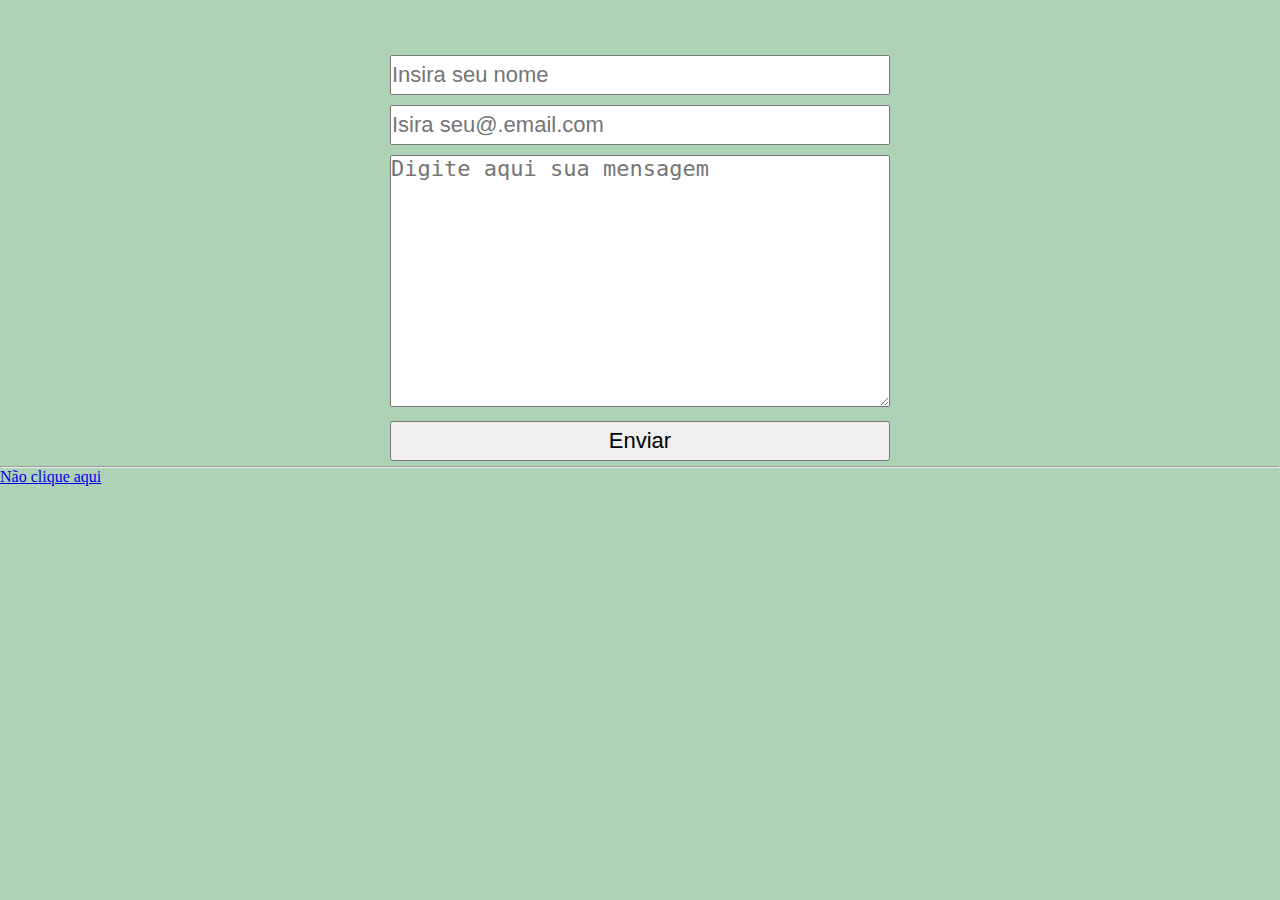
<file: jquery-2A23/2_recuperando_dados/index.html>
<!DOCTYPE html>
<html lang="en">

<head>
    <meta charset="UTF-8">
    <meta name="viewport" content="width=device-width, initial-scale=1.0">
    <title>Introdução jQuery</title>
    <!--Chamando biblioteca jQuery-->
    <script type="text/javascript" src="jquery.js"></script>
    <link rel="stylesheet" href="style.css">
    <!--Funcionalidade da página-->
    <script type="text/javascript">
        /*function pegarvalor() {
            var valorform = $('.nome').val();
            alert(valorform);
        }*/

        function pegarvalor() {
            //valor que está dentro da classe   
            var valorform = document.querySelector('.nome').value;
            var valorformMail = document.querySelector('.email').value;
            var valorformMensagem = document.querySelector('.mensagem').value;

            alert(
                'Olá, ' + valorform +
                ' Seu e-mail: ' + valorformMail +
                ' Mensagem do usuário: ' + valorformMensagem
            );

            alert(
                'insert into nometabela(nome, email, mensagem)values('
            + valorform + ',' + valorformMail + ',' + valorformMensagem + ')'
            );

        }
        $(document).ready(function (){
            $("a").click(function (){
                alert('Você perdeu!');
            })
        })
    </script>
</head>

<body>
    <form action="">
        <input type="text" name="nome" placeholder="Insira seu nome" required class="nome">
        <input type="text" name="email" placeholder="Isira seu@.email.com" required class="email">
        <textarea name="mensagem" required placeholder="Digite aqui sua mensagem" cols="30" rows="10"
            class="mensagem"></textarea>
        <button onclick="pegarvalor()">Enviar</button>
    </form>
    <hr>
    <a href="#">Não clique aqui</a>
</body>

</html>
</file>
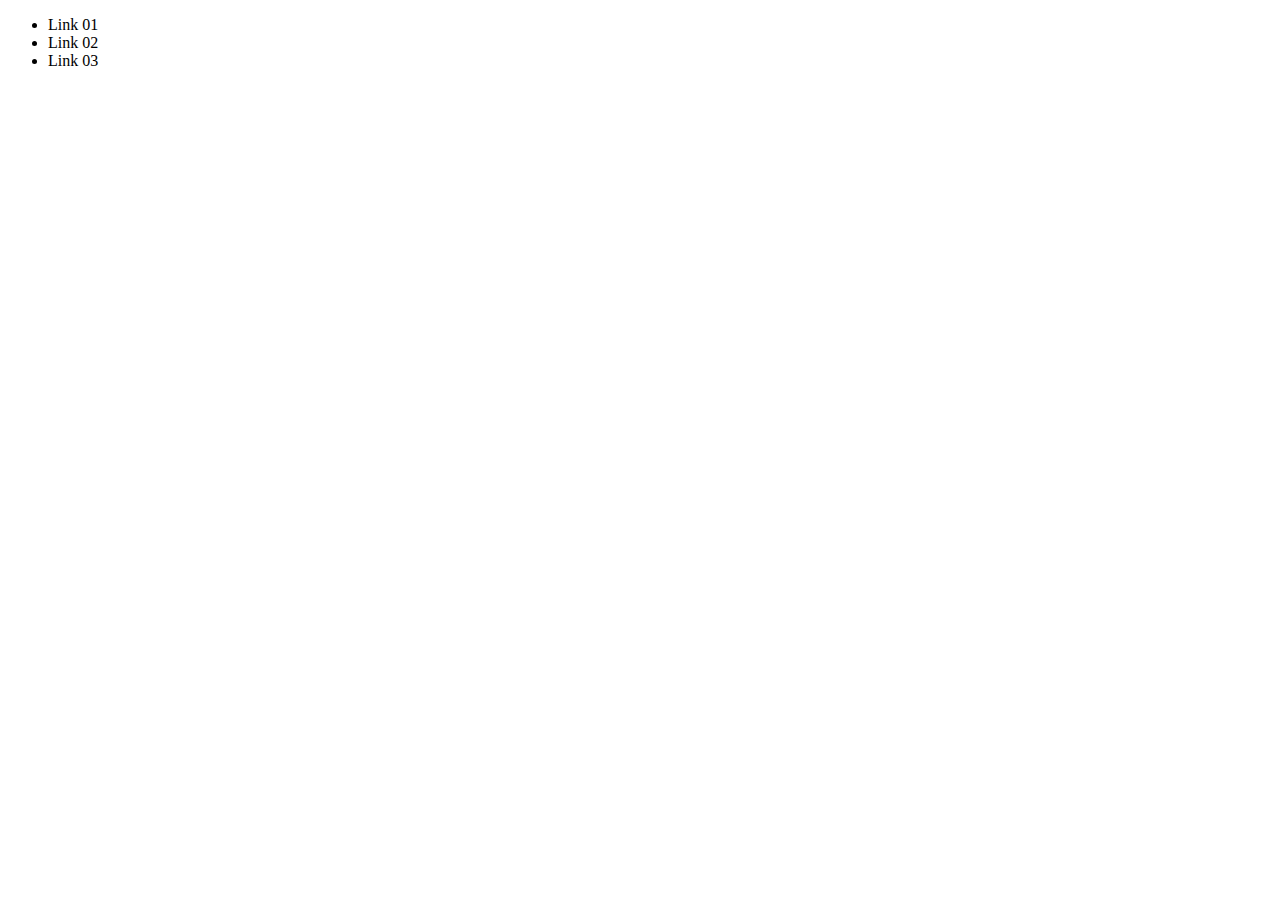
<file: jquery-2A23/3_seletores/index.html>
<!DOCTYPE html>
<html lang="en">

<head>
    <meta charset="UTF-8">
    <meta name="viewport" content="width=device-width, initial-scale=1.0">
    <title>Introdução jQuery</title>
    <!--Chamando biblioteca jQuery-->
    <script type="text/javascript" src="jquery.js"></script>
    <!--Funcionalidade da página-->
    <script type="text/javascript">
        $(document).ready(function () {
            $("#listaOrdenada").css("color", "red")
        });
    </script>
</head>

<body>
    <ul id="listaordenada">
        <li>Link 01</li>
        <li>Link 02</li>
        <li>Link 03</li>
    </ul>
</body>

</html>
</file>
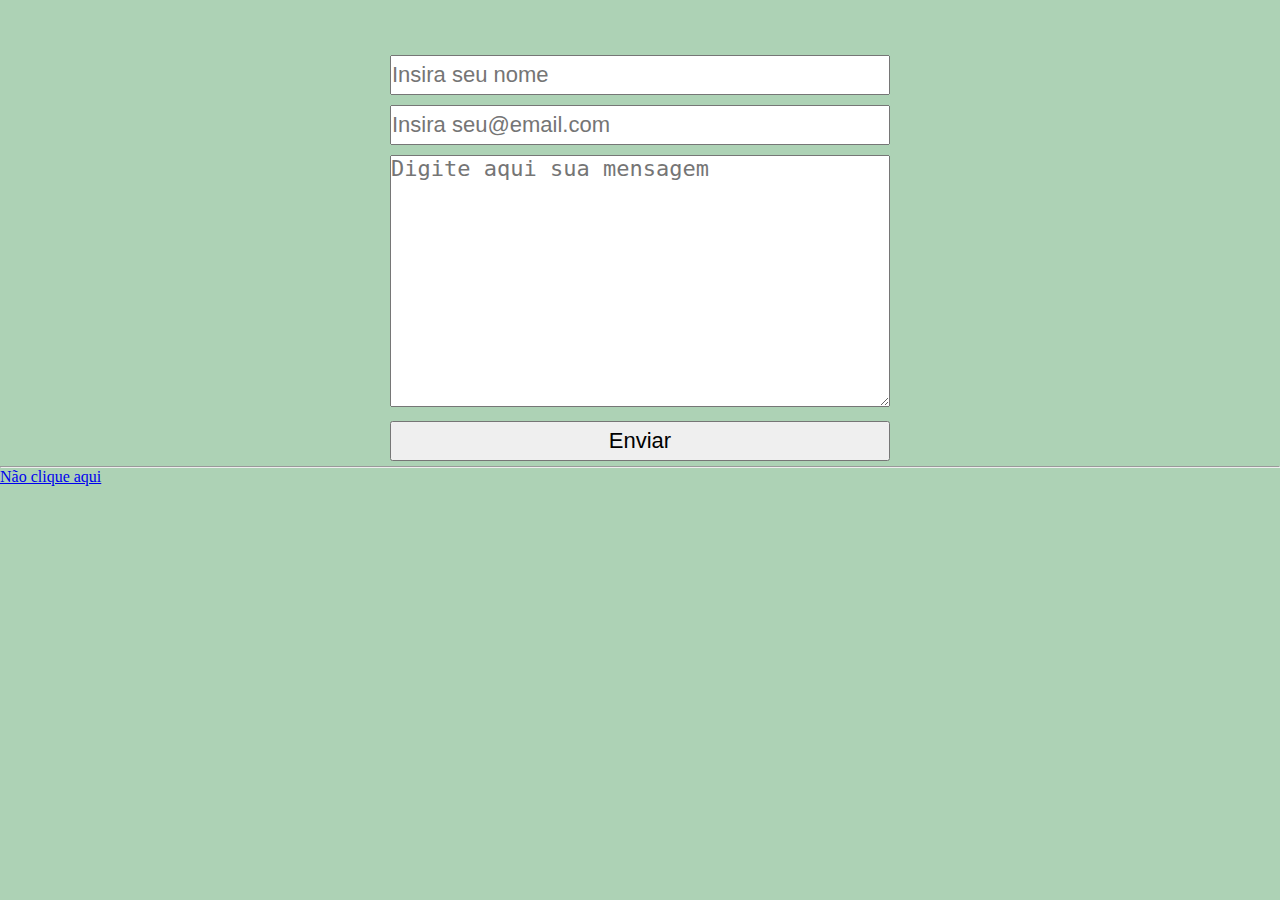
<file: jquery-2A23-main/jquery-2A23-main/2_recuperando_dados/index.html>
<!DOCTYPE html>
<html lang="en">

<head>
    <meta charset="UTF-8">
    <meta name="viewport" content="width=device-width, initial-scale=1.0">
    <title>Introdução jQuery</title>
    <!--Chamando biblioteca jQuery-->
    <script type="text/javascript" src="jquery.js"></script>
    <link rel="stylesheet" href="style.css">
    <!--Funcionalidade da página-->
    <script type="text/javascript">
        /* function pegarvalor() {
             var valorform = $('.nome').val();
             alert(valorform);
         }*/

        function pegarvalor() {
            //valor que esta dentro da classe
            var valorform = document.querySelector('.nome').value;
            var valorformMail = document.querySelector('.email').value;
            var valorformMensagem = document.querySelector('.mensagem').value;

            alert(
                ' Olá, ' + valorform +
                ' Seu e-mail: ' + valorformMail +
                ' Mensagem do usuário: ' + valorformMensagem
            );

            alert(
                'insert into nometabela(nome, email, mensagem)values('
                + valorform + ',' + valorformMail + ',' + valorformMensagem + ')'
            );


        }
        $(document).ready(function () {
            $("a").click(function () {
                alert('Você perdeu!');
            })
        })
    </script>
</head>

<body>
    <form action="">
        <input type="text" name="nome" placeholder="Insira seu nome" required class="nome">
        <input type="email" name="email" placeholder="Insira seu@email.com" required class="email">
        <textarea name="mensagem" required placeholder="Digite aqui sua mensagem" cols="30" rows="10"
            class="mensagem"></textarea>

        <button onclick="pegarvalor()">Enviar</button>
    </form>

    <hr>
    <a href="#">Não clique aqui</a>
</body>

</html>
</file>
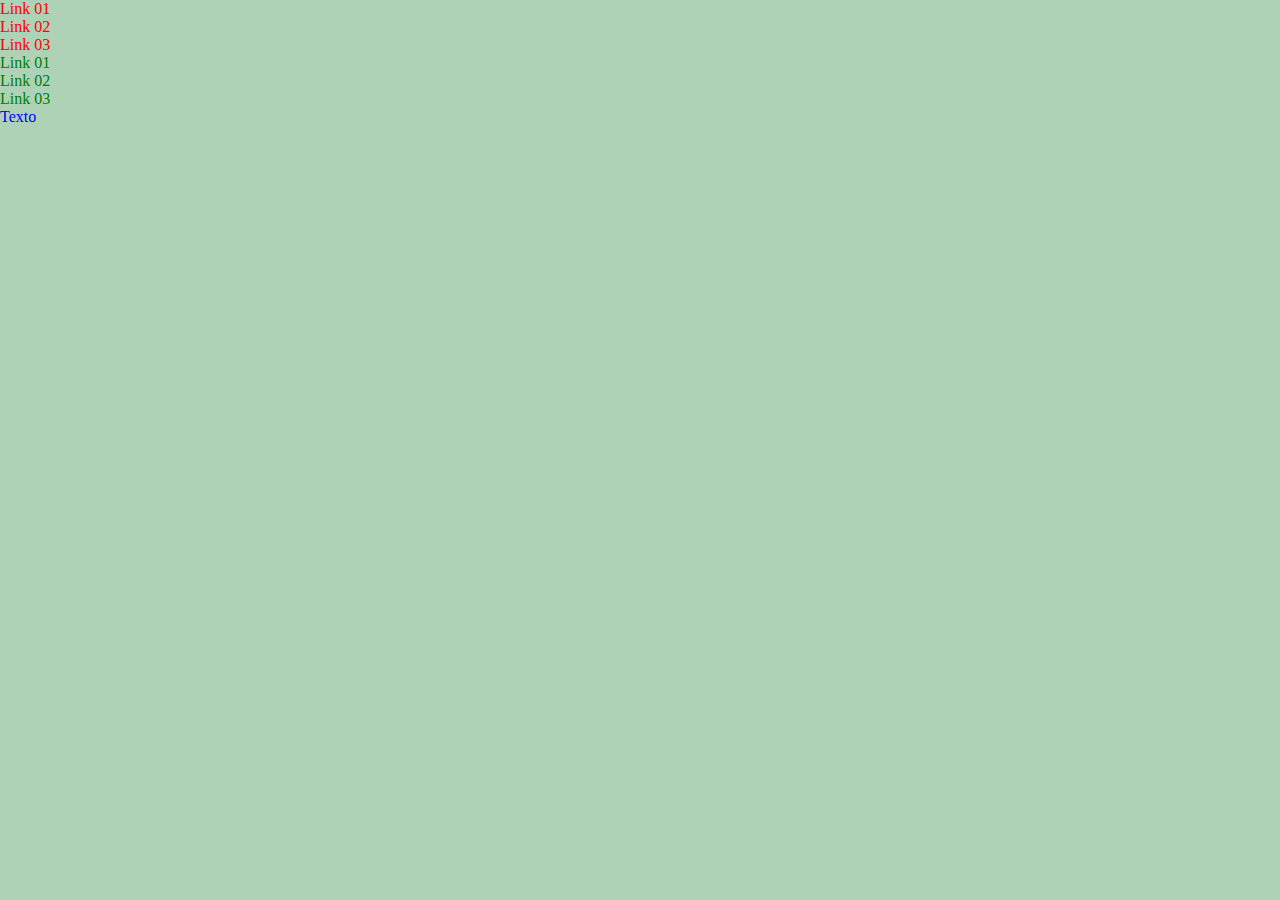
<file: jquery-2A23-main/jquery-2A23-main/3_seletores/index.html>
<!DOCTYPE html>
<html lang="en">

<head>
    <meta charset="UTF-8">
    <meta name="viewport" content="width=device-width, initial-scale=1.0">
    <title>Introdução jQuery</title>
    <!--Chamando biblioteca jQuery-->
    <script type="text/javascript" src="jquery.js"></script>
    <link rel="stylesheet" href="style.css">
    <!--Funcionalidade da página-->
    <script type="text/javascript">
        $(document).ready(function () {
           //Exemplo prático de seletores
            $("#listaOrdenadaUm").css("color", "red");
            $(".listaOrdenadaDois").css("color", "green");
            $("p").css("color", "blue");
       });
    </script>
</head>

<body>
    <ul id="listaOrdenadaUm">
        <li>Link 01</li>
        <li>Link 02</li>
        <li>Link 03</li>
    </ul>

    <ul class="listaOrdenadaDois">
        <li>Link 01</li>
        <li>Link 02</li>
        <li>Link 03</li>
    </ul>
    <p>Texto</p>
</body>

</html>
</file>
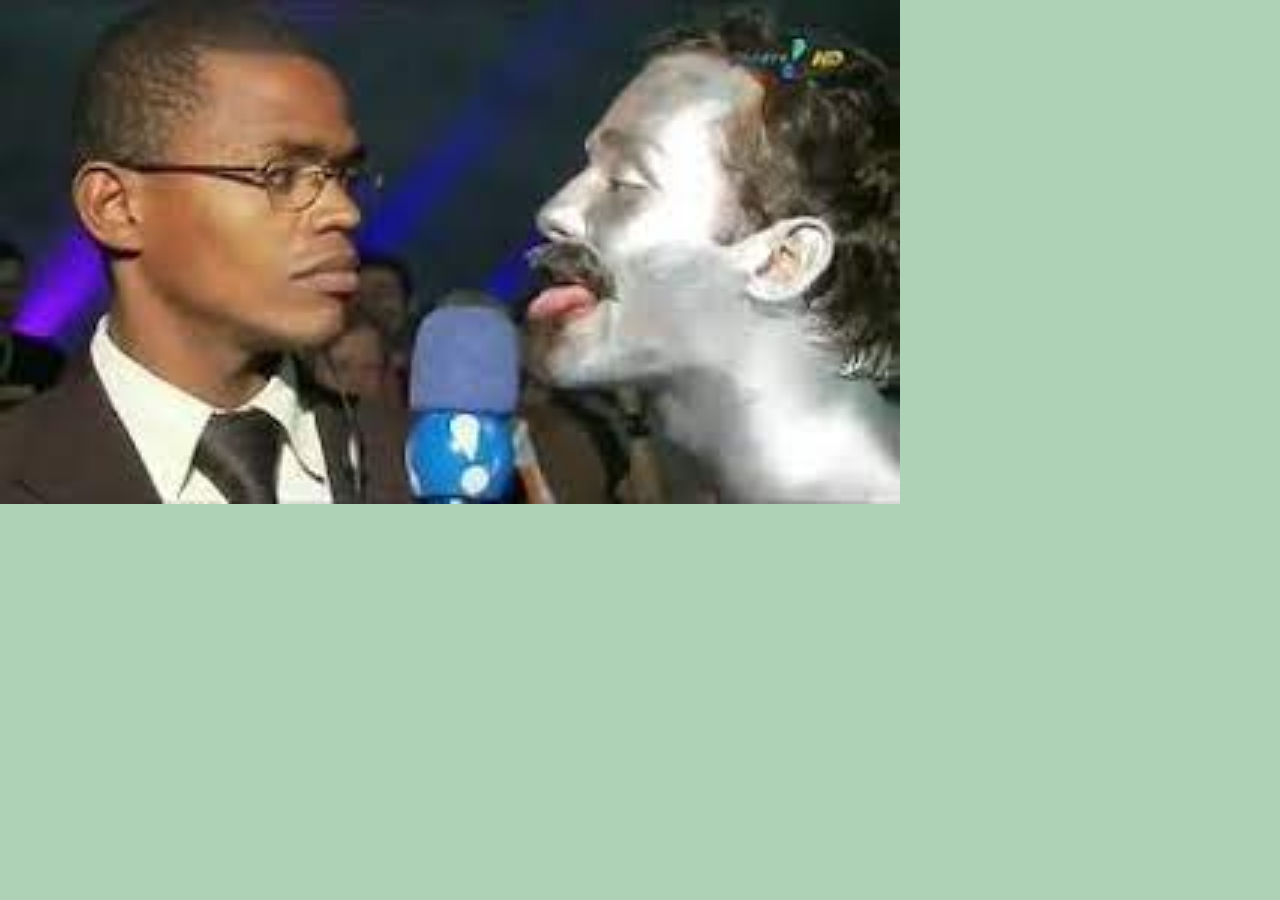
<file: jquery-2A23-main/jquery-2A23-main/4_retorna_html/index.html>
<!DOCTYPE html>
<html lang="en">

<head>
    <meta charset="UTF-8">
    <meta name="viewport" content="width=device-width, initial-scale=1.0">
    <title>Introdução jQuery</title>
    <!--Chamando biblioteca jQuery-->
    <script type="text/javascript" src="jquery.js"></script>
    <link rel="stylesheet" href="style.css">
    <!--Funcionalidade da página-->
    <script type="text/javascript">
        $(document).ready(function () {
            $(".content").html("<img width='900px'  src='[data-uri]'>");

            $("img").click(function(){
                $(".hello").html("<h1>A imagem foi clicada</h1>")
            })
        });
    </script>
</head>

<body>
    <div class="content"></div>
    <div class="hello"></div>
</body>

</html>
</file>
<file: jquery-2A23/2_recuperando_dados/style.css>
* {
    box-sizing: border-box;
    margin: 0;
    padding: 0;
}
body {
    background-color: #add2b5;
}

form {
    width: 500px;
    margin: 0 auto;
    margin-top: 50px;
}

input,
textarea,
button {
    width: 100%;
    margin: 5px 0;
    font-size: 22px;
}

input,
button {
    height: 40px;
    
}
</file>
<file: jquery-2A23-main/jquery-2A23-main/2_recuperando_dados/style.css>
* {
    box-sizing: border-box;
    margin: 0;
    padding: 0;
}

body {
    background-color: #add2b5;
}

form {
    width: 500px;
    margin: 0 auto;
    margin-top: 50px;
}

input,
textarea,
button {
    width: 100%;
    margin: 5px 0;
    font-size: 22px;
}

input,
button {
    height: 40px;
    padding: 0;
}
</file>
<file: jquery-2A23-main/jquery-2A23-main/3_seletores/style.css>
* {
    box-sizing: border-box;
    margin: 0;
    padding: 0;
}

body {
    background-color: #add2b5;
}

form {
    width: 500px;
    margin: 0 auto;
    margin-top: 50px;
}

input,
textarea,
button {
    width: 100%;
    margin: 5px 0;
    font-size: 22px;
}

input,
button {
    height: 40px;
    padding: 0;
}
</file>
<file: jquery-2A23-main/jquery-2A23-main/4_retorna_html/style.css>
* {
    box-sizing: border-box;
    margin: 0;
    padding: 0;
}

body {
    background-color: #add2b5;
}

form {
    width: 500px;
    margin: 0 auto;
    margin-top: 50px;
}

input,
textarea,
button {
    width: 100%;
    margin: 5px 0;
    font-size: 22px;
}

input,
button {
    height: 40px;
    padding: 0;
}
</file>
